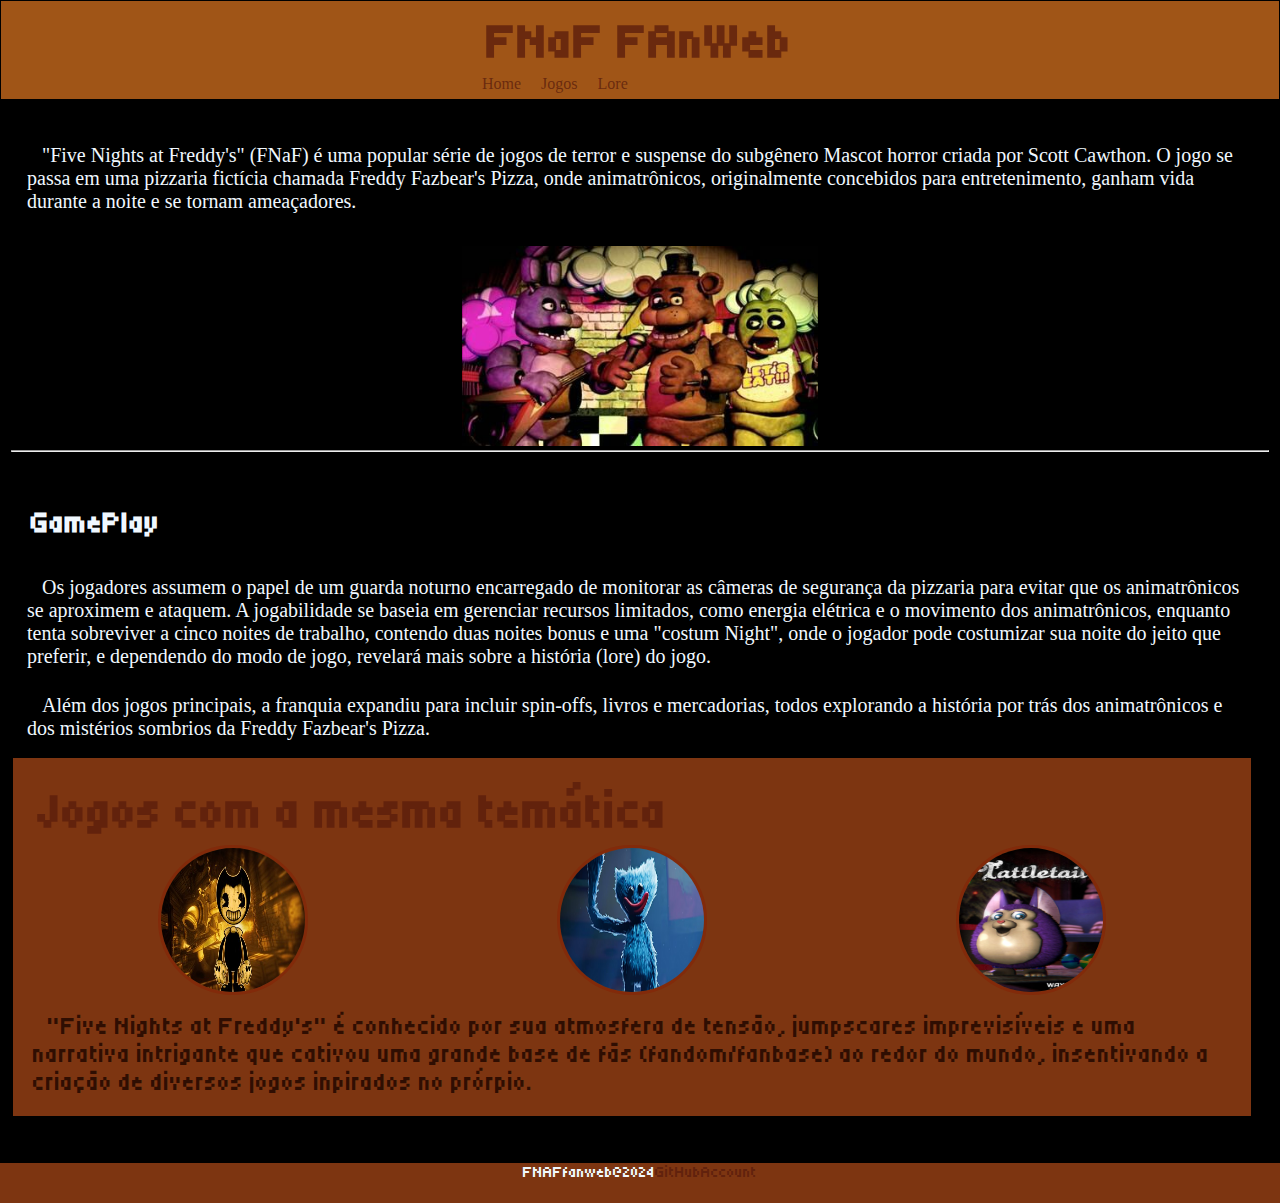
<file: index.html>
<!DOCTYPE html>
<html lang="en">

<head>
    <meta charset="UTF-8">
    <meta name="viewport" content="width=device-width, initial-scale=1.0">
    <title>FNAFfanweb</title>
    <link rel="stylesheet" href="./css/style.css">
    <link rel="preconnect" href="https://fonts.googleapis.com">
    <link rel="preconnect" href="https://fonts.gstatic.com" crossorigin>
    <link href="https://fonts.googleapis.com/css2?family=Tiny5&display=swap" rel="stylesheet">
</head>

<body>
    <header>

        <div class="logo">
            <h1 id="titulo">FNaF FAnWeb</h1>
            <nav>
                <ul id="nav">
                    <li><a href="/index.html">Home</a></li>
                    <li><a href="/jogos.html">Jogos</a></li>
                    <li><a href="/lore.html">Lore</a></li>
                </ul>
            </nav>
        </div>

    </header>
    <div id="page-container">
        <div id="content-wrap">
            <main>

                <br>
                <p id="textoSEMsection"> "Five Nights at Freddy's" (FNaF) é uma popular série de jogos de terror e
                    suspense do subgênero Mascot horror criada por Scott Cawthon. O jogo se passa em uma pizzaria
                    fictícia chamada Freddy Fazbear's
                    Pizza, onde animatrônicos, originalmente concebidos para entretenimento, ganham vida durante a noite
                    e se tornam ameaçadores.</p>
                <br>
                <div class="image2">
                    <img src="/img/fanf.1.jpg" alt="">
                </div>
                <hr>
                <br>
                <br>
                <h2 id="titulo1">GamePlay</h2>
                <p id="textoSEMsection"> Os jogadores assumem o papel de um guarda noturno encarregado de monitorar as
                    câmeras de segurança da pizzaria para evitar que os animatrônicos se aproximem e ataquem. A
                    jogabilidade se baseia em gerenciar recursos limitados, como energia elétrica e o movimento dos
                    animatrônicos, enquanto tenta sobreviver a cinco noites de trabalho, contendo duas noites bonus e uma "costum Night", onde o jogador pode costumizar sua noite do jeito que preferir, e dependendo do modo de jogo, revelará mais sobre a história (lore) do jogo.</p>
                <p id="textoSEMsection"> Além dos jogos principais, a franquia expandiu para incluir spin-offs, livros e
                    mercadorias, todos explorando a história por trás dos animatrônicos e dos mistérios sombrios da
                    Freddy Fazbear's Pizza.</p>

                
                <section id="selection">
                    <h2 id="titulo"><a id="abaSecreta" href="/Mascothorroor.html">Jogos com a mesma temática</a></h2>
                    <div class="mascothorror">
                        <img src="/img/Bendy.jpg" alt="">
                        <img src="/img/PoppyPlaytime.jpg" alt="">
                        <img src="/img/Tattletail.jpg" alt="">
                    </div>
                    <br>
                    <div class="mascothorror">
                        <p> "Five Nights at Freddy's" é conhecido por sua atmosfera de tensão, jumpscares
                    imprevisíveis e uma narrativa intrigante que cativou uma grande base de fãs (fandom/fanbase) ao
                    redor do mundo, insentivando a criação de diversos jogos inpirados no prórpio.</p>
                </div>
                </section>>
                <br>
                <br>


            </main>
        </div>
        <footer id="footer">FNAFfanweb@2024<a href="https://github.com/M3ndezs">GitHubAccount</a></footer>
    </div>
</body>

</html>
</file>
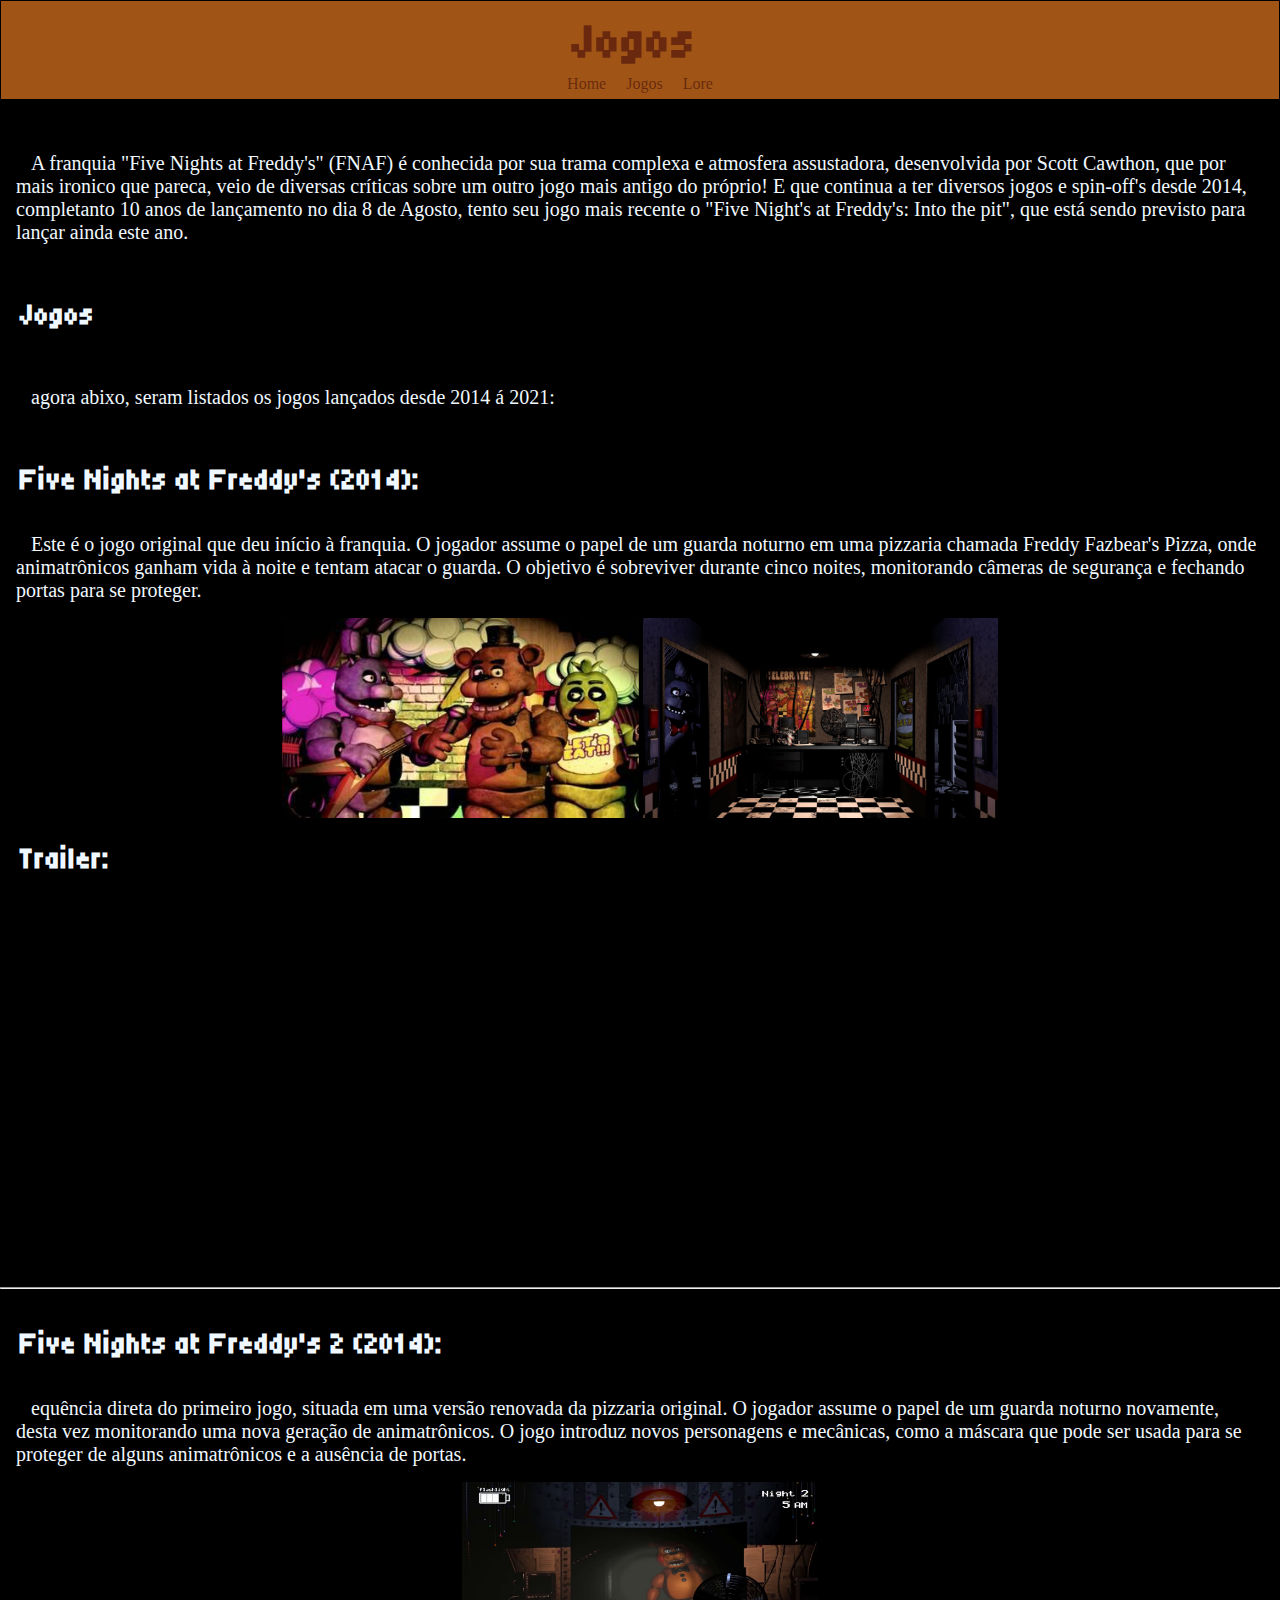
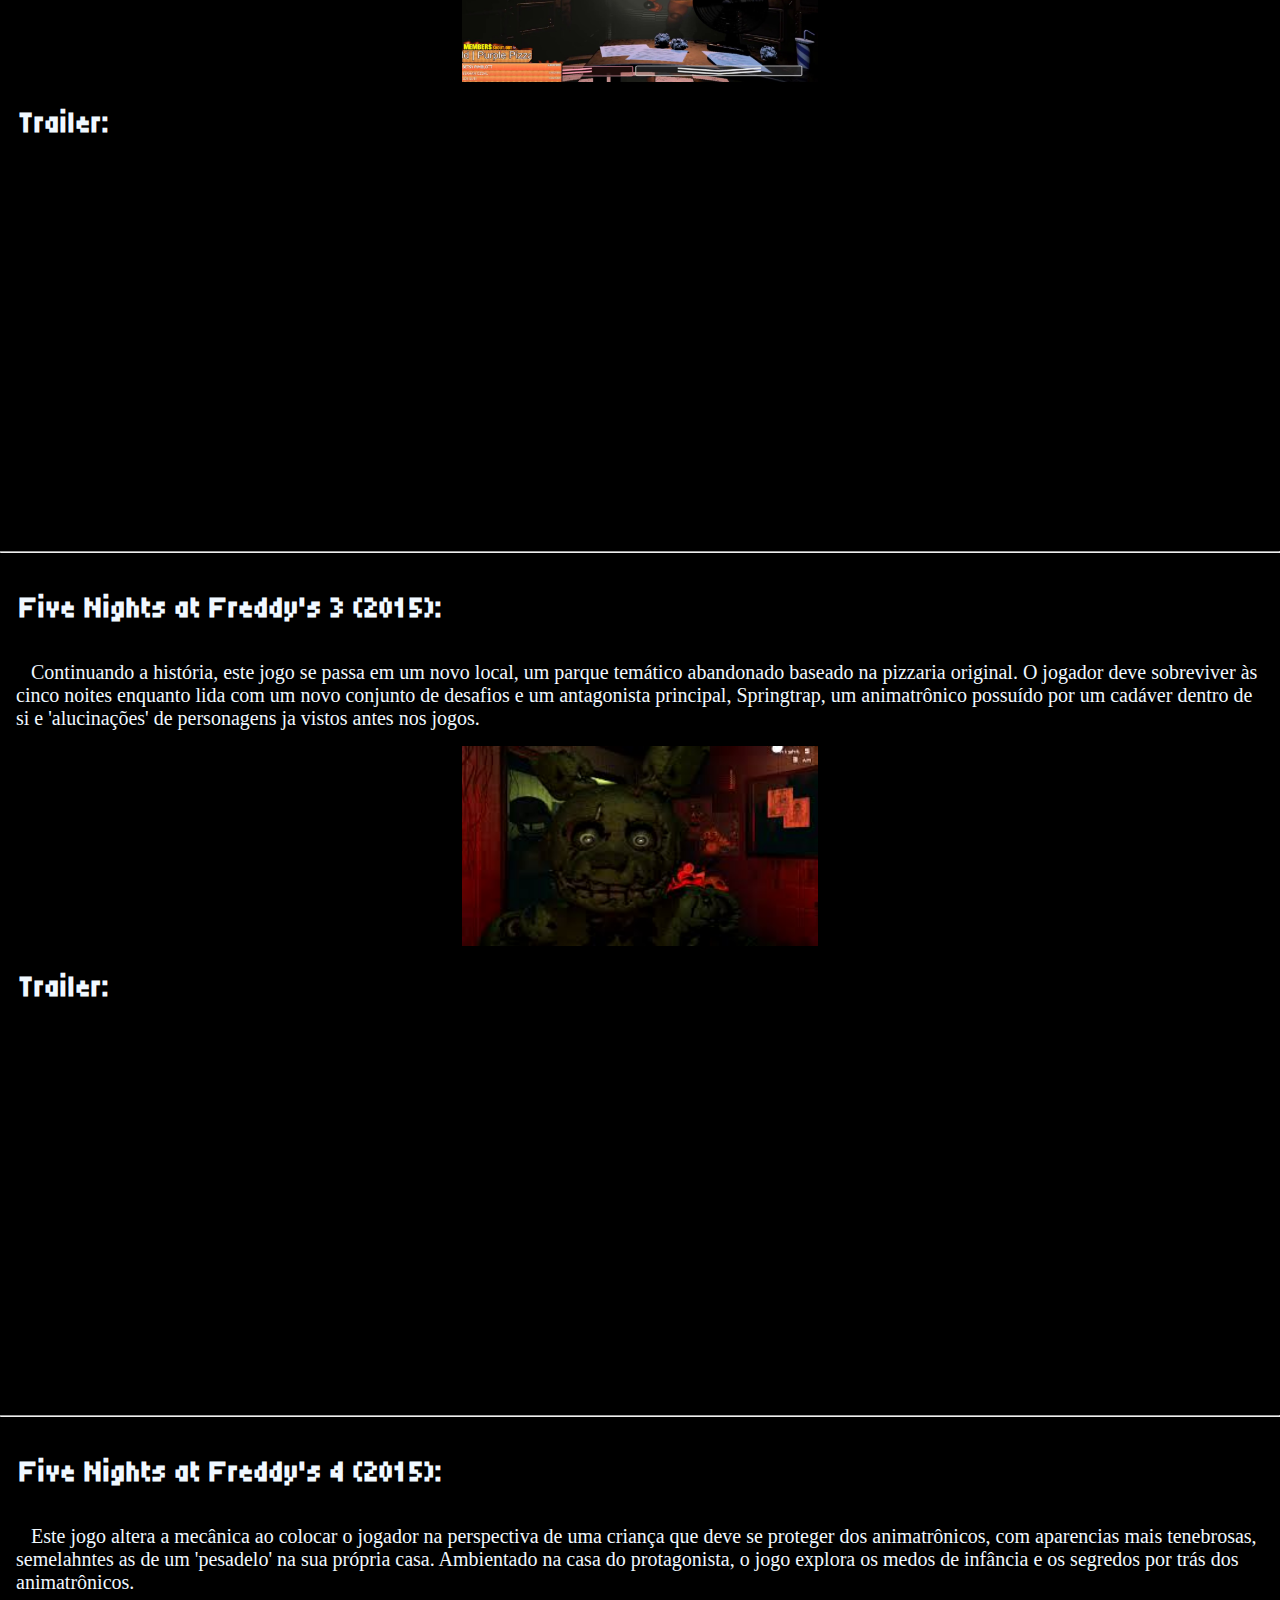
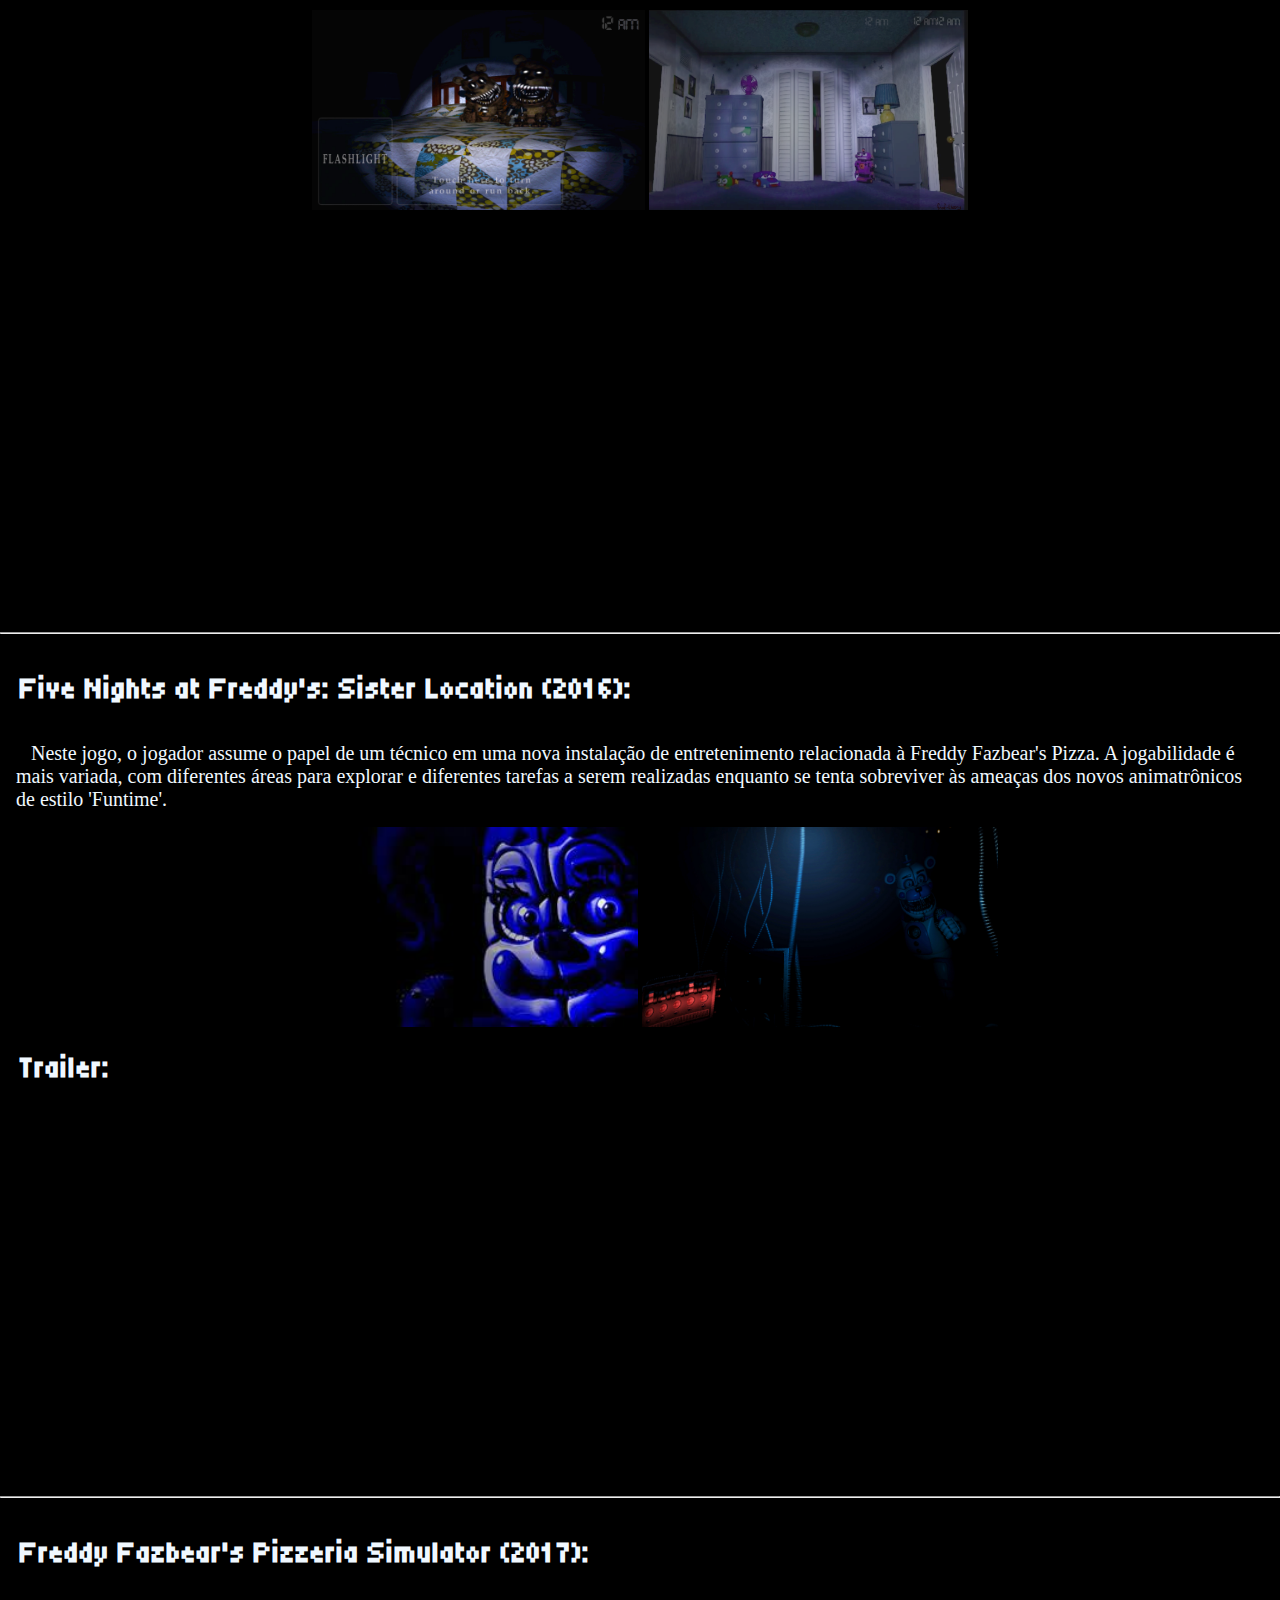
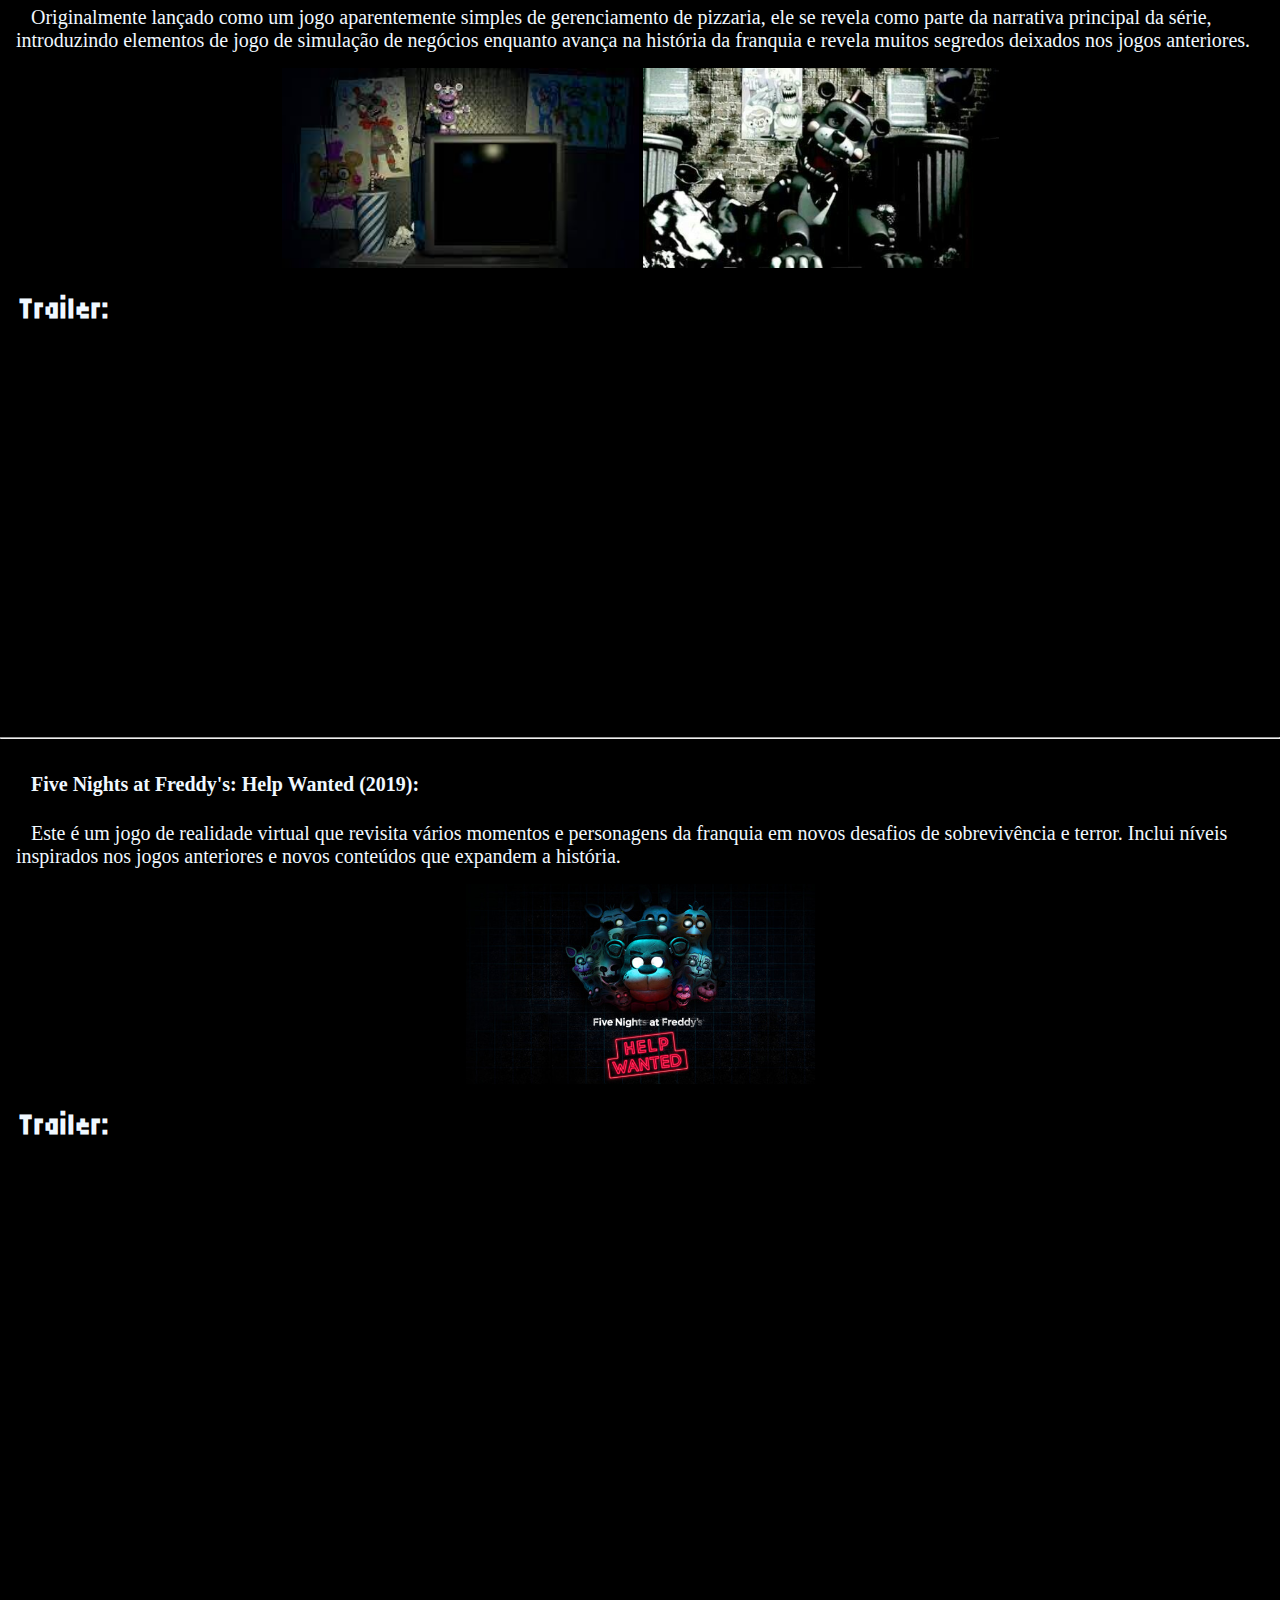
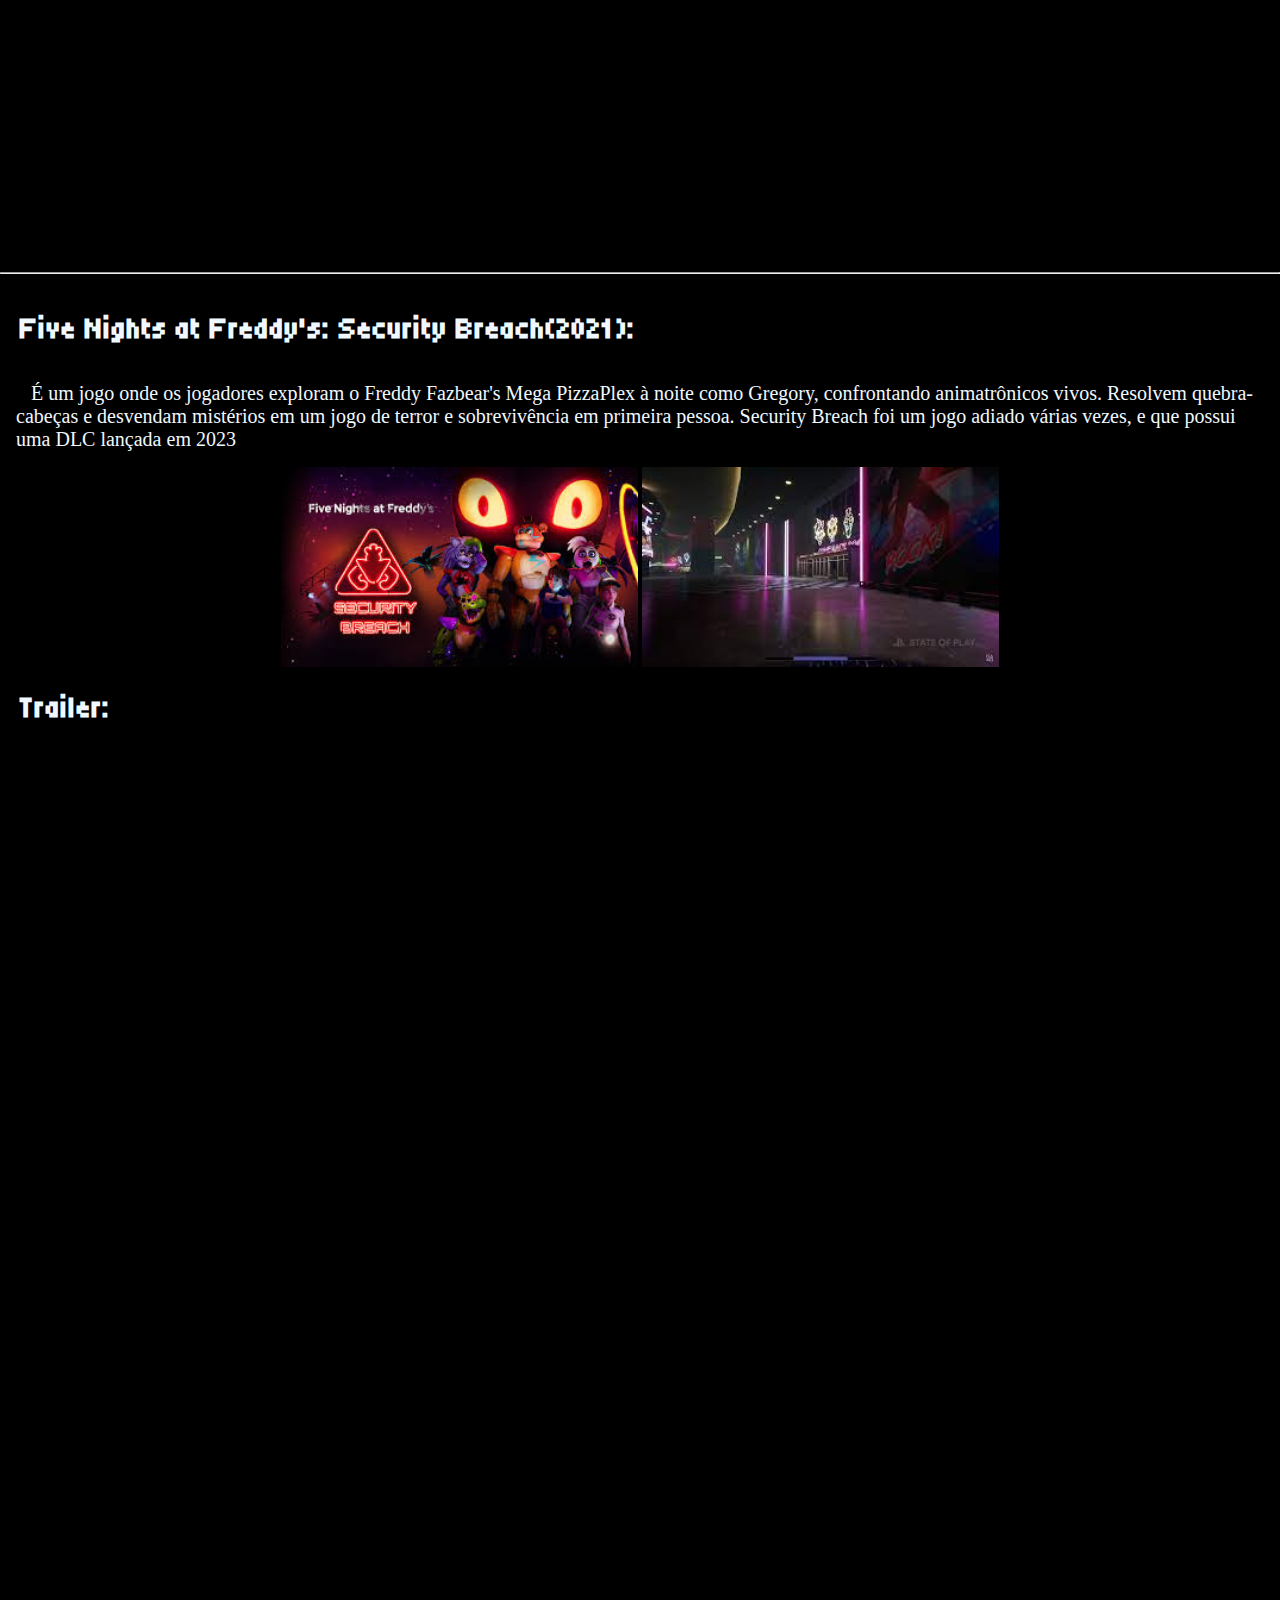
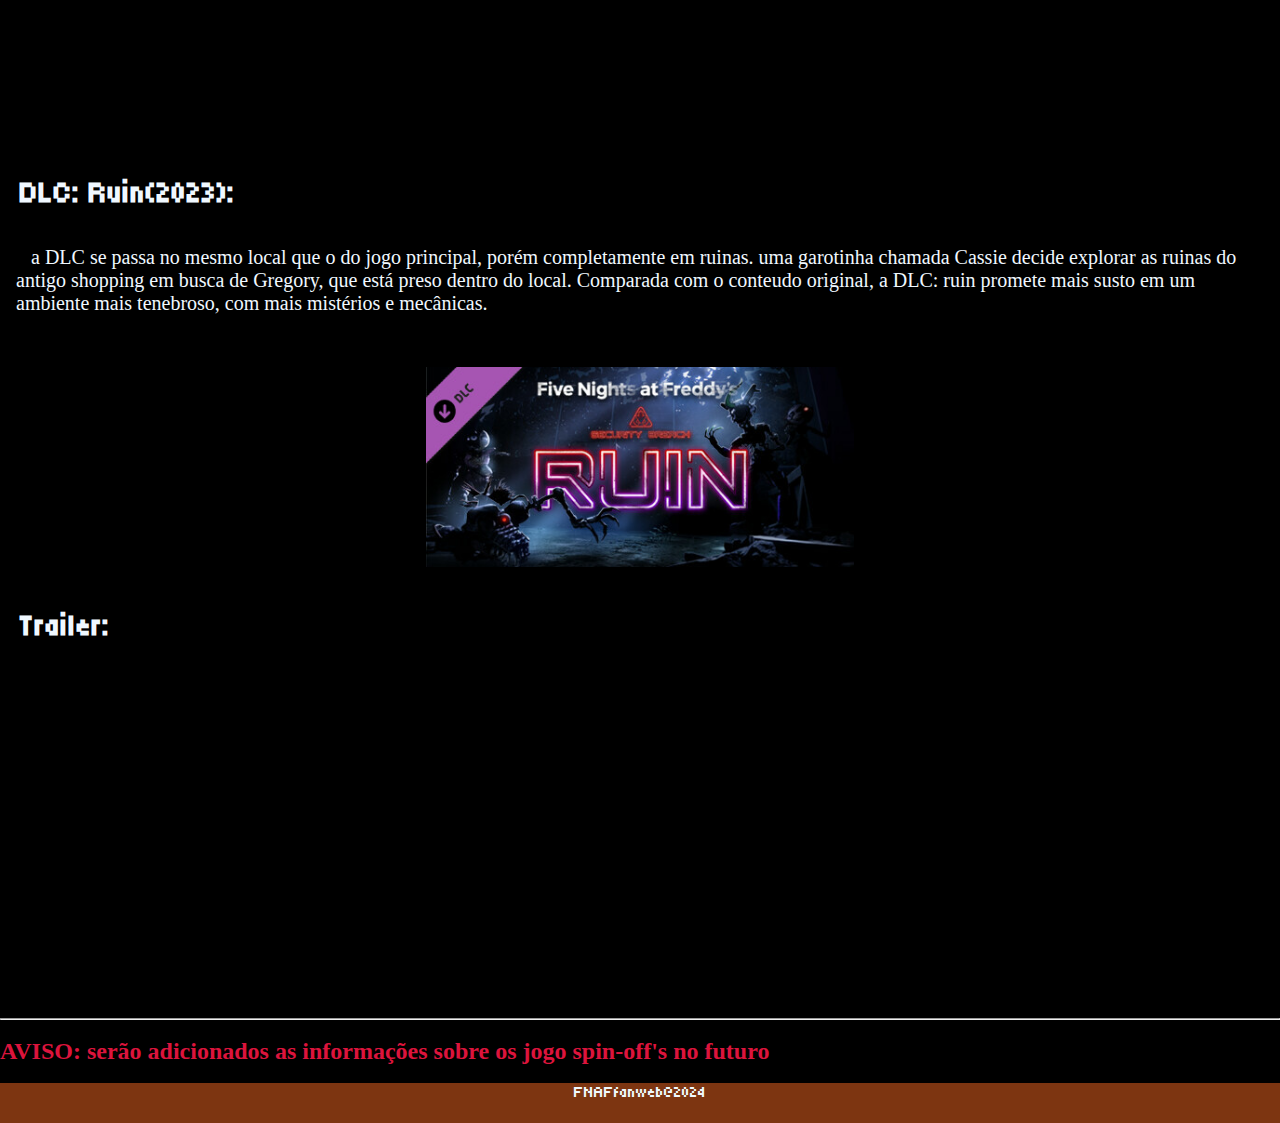
<file: jogos.html>
<!DOCTYPE html>
<html lang="en">

<head>
    <meta charset="UTF-8">
    <meta name="viewport" content="width=device-width, initial-scale=1.0">
    <title>FNAFfanweb.Jogos</title>
    <link rel="stylesheet" href="/css/style.css">
    <link rel="preconnect" href="https://fonts.googleapis.com">
    <link rel="preconnect" href="https://fonts.gstatic.com" crossorigin>
    <link href="https://fonts.googleapis.com/css2?family=Tiny5&display=swap" rel="stylesheet">
</head>

<body id="bodyjogo">
    <header>

        <div class="logo">
            <h1 id="titulo">Jogos</h1>
            <nav>
                <ul id="nav">
                    <li><a href="/index.html">Home</a></li>
                    <li><a href="/jogos.html">Jogos</a></li>
                    <li><a href="/lore.html">Lore</a></li>
                </ul>
            </nav>
        </div>
    </header>
    <div id="page-container">
        <div id="content-wrap">
            <br>
            <br>
            <p id="textoSEMsection">A franquia "Five Nights at Freddy's" (FNAF) é conhecida por sua trama complexa e
                atmosfera assustadora,
                desenvolvida por Scott Cawthon, que por mais ironico que pareca, veio de diversas críticas sobre um
                outro jogo mais antigo do próprio!
                E que continua a ter diversos jogos e spin-off's desde 2014, completanto 10 anos de lançamento no
                dia 8 de Agosto, tento seu jogo mais recente o "Five Night's at Freddy's: Into the pit", que está sendo
                previsto para lançar ainda este ano.
            </p>
            <br>
            <h2 id="titulo1">Jogos</h2>
            <br>
            <p id="textoSEMsection">agora abixo, seram listados os jogos lançados desde 2014 á 2021:</p>
            <br>
            <h3 id="titulo1">Five Nights at Freddy's (2014):</h3>
            <p id="textoSEMsection">Este é o jogo original que deu início à franquia. O jogador assume o papel de um
                guarda noturno em uma pizzaria chamada Freddy Fazbear's Pizza, onde animatrônicos ganham vida à noite e
                tentam atacar o guarda. O objetivo é sobreviver durante cinco noites, monitorando câmeras de segurança e
                fechando portas para se proteger.</p>
            <div class="image2">
                <img src="/img/fanf.1.jpg" alt="imagem 1 de Five night's at Freddy's">
                <img src="/img/fnaf1.jpg"
                    alt="imagem do escritório de Five Night'at Freddy's, sendo uma pequena sala com suas portas, uma na esquerda e outra na direita">
            </div>
            <h2 id="titulo1"> Trailer:</h2>
            <br>
            <section class="box">
                <p><iframe width="560" height="315" src="https://www.youtube.com/embed/Ws-yd9YPfdE?si=_LX3nYh7WPwsmkle"
                        title="YouTube video player" frameborder="0"
                        allow="accelerometer; autoplay; clipboard-write; encrypted-media; gyroscope; picture-in-picture; web-share"
                        referrerpolicy="strict-origin-when-cross-origin" allowfullscreen></iframe></p>
            </section>
            <br>
            <br>
            <br>
            <hr>
            <br>
            <h3 id="titulo1">Five Nights at Freddy's 2 (2014):</h3>
            <p id="textoSEMsection">equência direta do primeiro jogo, situada em uma versão renovada da pizzaria
                original. O jogador assume o papel de um guarda noturno novamente, desta vez monitorando uma nova
                geração de animatrônicos. O jogo introduz novos personagens e mecânicas, como a máscara que pode ser
                usada para se proteger de alguns animatrônicos e a ausência de portas.</p>
            <div class="image2">
                <img src="/img/fnaf2.jpg"
                    alt="imagem do escritório the Five Night's at Freddy's 2, sendo uma sala mais aberta, com um grande corredor na frente e duas ventilações pelas laterais">
            </div>
            <h2 id="titulo1"> Trailer:</h2>
            <br>
            <section class="box">
                <p><iframe width="560" height="315" src="https://www.youtube.com/embed/lVPONdZBh6s?si=nF0zyMJYdc8lj13j"
                        title="YouTube video player" frameborder="0"
                        allow="accelerometer; autoplay; clipboard-write; encrypted-media; gyroscope; picture-in-picture; web-share"
                        referrerpolicy="strict-origin-when-cross-origin" allowfullscreen></iframe></p>
            </section>
            <br>
            <br>
            <br>
            <hr>
            <br>
            <h3 id="titulo1">Five Nights at Freddy's 3 (2015):</h3>
            <p id="textoSEMsection">Continuando a história, este jogo se passa em um novo local, um parque temático
                abandonado baseado na pizzaria original. O jogador deve sobreviver às cinco noites enquanto lida com um
                novo conjunto de desafios e um antagonista principal, Springtrap, um animatrônico possuído por um
                cadáver dentro de si e 'alucinações' de personagens ja vistos antes nos jogos.</p>
            <div class="image2">
                <img src="/img/fnaf3.jpg"
                    alt="imagem do principal antagonista de Five Night's at Freddy's dentro do escritório do jogo">
            </div>
            <h2 id="titulo1"> Trailer:</h2>
            <br>
            <section class="box">
                <p> <iframe width="560" height="315" src="https://www.youtube.com/embed/hdHlIy0W4uU?si=QXvvHH7n0HbgM2V4"
                        title="YouTube video player" frameborder="0"
                        allow="accelerometer; autoplay; clipboard-write; encrypted-media; gyroscope; picture-in-picture; web-share"
                        referrerpolicy="strict-origin-when-cross-origin" allowfullscreen></iframe></p>
            </section>
            <br>
            <br>
            <br>
            <hr>
            <br>
            <h3 id="titulo1">Five Nights at Freddy's 4 (2015):</h3>
            <p id="textoSEMsection">Este jogo altera a mecânica ao colocar o jogador na perspectiva de uma criança que
                deve se proteger dos animatrônicos, com aparencias mais tenebrosas, semelahntes as de um 'pesadelo' na
                sua própria casa. Ambientado na casa do protagonista, o jogo
                explora os medos de infância e os segredos por trás dos animatrônicos.
            </p>
            <div class="image2">
                <img src="/img/fnaf4.jpg" alt="imagem d eum dos ambientes de Five Night' sat Freddy's 4, a cama">
                <img src="/img/fnaf.4.jpg" alt="imagem do ambiente mais amplo do jogo/ quarto do protagonista">
            </div>
            <h2> Trailer:</h2>
            <br>
            <section class="box">
                <p><iframe width="560" height="315" src="https://www.youtube.com/embed/A-taWymx1WI?si=NyaKe-DdNXlv_NAs"
                        title="YouTube video player" frameborder="0"
                        allow="accelerometer; autoplay; clipboard-write; encrypted-media; gyroscope; picture-in-picture; web-share"
                        referrerpolicy="strict-origin-when-cross-origin" allowfullscreen></iframe></p>
            </section>
            <br>
            <br>
            <br>
            <hr>
            <br>
            <h3 id="titulo1">Five Nights at Freddy's: Sister Location (2016):</h3>
            <p id="textoSEMsection">
                Neste jogo, o jogador assume o papel de um técnico em uma nova instalação de entretenimento relacionada
                à Freddy Fazbear's Pizza. A jogabilidade é mais variada, com diferentes áreas para explorar e diferentes
                tarefas a serem realizadas enquanto se tenta sobreviver às ameaças dos novos animatrônicos de estilo
                'Funtime'.</p>
            <div class="image2">
                <img src="/img/baby.jpg"
                    alt="capa de Five Night's at Freddy's Sister Location, tendo outro personagem, uma palhaçinha, apelidada de 'Baby'">
                <img src="/img/fnafSL.freddy.jpg"
                    alt="imagem do ambiente do jogo, um local escuro com o personagem Freddy em estilo Funtime em meio as sombras">
            </div>
            <h2 id="titulo1"> Trailer:</h2>
            <br>
            <section class="box">
                <p><iframe width="560" height="315" src="https://www.youtube.com/embed/Uw4-bZkxyKQ?si=lEK4bOssk91KX6gp"
                        title="YouTube video player" frameborder="0"
                        allow="accelerometer; autoplay; clipboard-write; encrypted-media; gyroscope; picture-in-picture; web-share"
                        referrerpolicy="strict-origin-when-cross-origin" allowfullscreen></iframe></p>
            </section>
            <br>
            <br>
            <br>
            <hr>
            <br>
            <h3 id="titulo1">Freddy Fazbear's Pizzeria Simulator (2017):</h3>
            <p id="textoSEMsection">Originalmente lançado como um jogo aparentemente simples de gerenciamento de
                pizzaria, ele se revela como parte da narrativa principal da série, introduzindo elementos de jogo de
                simulação de negócios enquanto avança na história da franquia e revela muitos segredos deixados nos
                jogos anteriores.</p>
            <div class="image2">
                <img src="/img/fnafPS.jpg"
                    alt="imagem da sala de segurança de Five Night's At Freddy's: Pizzaria Simulator">
                <img src="/img/lefty.jpg"
                    alt="imagem de uma das personagens dos jogos, um urso cinza jogado em meios aos escombros">
            </div>
            <h2 id="titulo1"> Trailer:</h2>
            <br>
            <section class="box">
                <p><iframe width="560" height="315" src="https://www.youtube.com/embed/xkNBNEK_6bk?si=OdEpAO0rtdyVPFcV"
                        title="YouTube video player" frameborder="0"
                        allow="accelerometer; autoplay; clipboard-write; encrypted-media; gyroscope; picture-in-picture; web-share"
                        referrerpolicy="strict-origin-when-cross-origin" allowfullscreen></iframe>

                </p>
            </section>
            <br>
            <br>
            <br>
            <hr>
            <br>
            <h3 id="textoSEMsection">Five Nights at Freddy's: Help Wanted (2019):</h3>
            <p id="textoSEMsection">Este é um jogo de realidade virtual que revisita vários momentos e personagens da
                franquia em novos desafios de sobrevivência e terror. Inclui níveis inspirados nos jogos anteriores e
                novos conteúdos que expandem a história.</p>
            <div class="image2">
                <img src="/img/fnaf VR.jpg" alt="capa do Jogo VR de Five Nights at Freddy's: help wanted">
            </div>
            <h2 id="titulo1"> Trailer:</h2>
            <br>
            <section class="box">
                <p><iframe width="560" height="315" src="https://www.youtube.com/embed/37Bukxi_tMU?si=6J5PYpsGsoK_UheC"
                        title="YouTube video player" frameborder="0"
                        allow="accelerometer; autoplay; clipboard-write; encrypted-media; gyroscope; picture-in-picture; web-share"
                        referrerpolicy="strict-origin-when-cross-origin" allowfullscreen></iframe></p>
                <p><iframe width="560" height="315" src="https://www.youtube.com/embed/lLv3wTRJwWM?si=yzamuHLlperaNEZu"
                        title="YouTube video player" frameborder="0"
                        allow="accelerometer; autoplay; clipboard-write; encrypted-media; gyroscope; picture-in-picture; web-share"
                        referrerpolicy="strict-origin-when-cross-origin" allowfullscreen></iframe></p>
            </section>
            <br>
            <br>
            <br>
            <hr>
            <br>
            <h3 id="titulo1">Five Nights at Freddy's: Security Breach(2021):</h3>
            <p id="textoSEMsection"> É um jogo onde os jogadores exploram o Freddy Fazbear's Mega PizzaPlex à noite como
                Gregory, confrontando animatrônicos vivos. Resolvem quebra-cabeças e desvendam mistérios em um jogo de
                terror e sobrevivência em primeira pessoa. Security Breach foi um jogo adiado várias vezes, e que possui
                uma DLC lançada em 2023
            </p>
            <div class="image2">
                <img src="/img/fnafSB.jpg" alt="capa do jogo Five night's at Freddy's: security breach">
                <img src="/img/FNAFSBplace.jpg"
                    alt="imagem que mostra um pouco do ambiente do shopping o jogo se passa">
            </div>
            <h2 id="titulo1"> Trailer:</h2>
            <br>
            <section class="box">
                <p>
                    <iframe width="560" height="315" src="https://www.youtube.com/embed/DXiTt_6RbxQ?si=1frn1HS0rB4GZDst"
                        title="YouTube video player" frameborder="0"
                        allow="accelerometer; autoplay; clipboard-write; encrypted-media; gyroscope; picture-in-picture; web-share"
                        referrerpolicy="strict-origin-when-cross-origin" allowfullscreen></iframe>
                </p>
                <p>
                    <iframe width="560" height="315" src="https://www.youtube.com/embed/BY9-jWQQHgw?si=tlmjZJJOwhDFOjn1"
                        title="YouTube video player" frameborder="0"
                        allow="accelerometer; autoplay; clipboard-write; encrypted-media; gyroscope; picture-in-picture; web-share"
                        referrerpolicy="strict-origin-when-cross-origin" allowfullscreen></iframe>
                </p>
                <p>
                    <iframe width="560" height="315" src="https://www.youtube.com/embed/BJ3cLVRWPFU?si=vFOmmou3YAyNFK0O"
                        title="YouTube video player" frameborder="0"
                        allow="accelerometer; autoplay; clipboard-write; encrypted-media; gyroscope; picture-in-picture; web-share"
                        referrerpolicy="strict-origin-when-cross-origin" allowfullscreen></iframe>

                </p>
            </section>
            <br>
            <br>
            <h3 id="titulo1">DLC: Ruin(2023):</h3>
            <p id="textoSEMsection"> a DLC se passa no mesmo local que o do jogo principal, porém completamente em
                ruinas. uma garotinha chamada Cassie decide explorar as ruinas do antigo shopping em busca de Gregory,
                que está preso dentro do local. Comparada com o conteudo original, a DLC: ruin promete mais susto em um
                ambiente mais tenebroso, com mais mistérios e mecânicas.
            </p>
            <br>
            <br> 
            <div class="image2"> 
                <img src="/img/ruin.jpg" alt="">
            </div>
            <br>
            <h2 id="titulo1"> Trailer:</h2>
            <br>
            <section class="box"> <iframe width="560" height="315"
                    src="https://www.youtube.com/embed/B9npC6YqedI?si=u4tNU3CrN8JX13Fv" title="YouTube video player"
                    frameborder="0"
                    allow="accelerometer; autoplay; clipboard-write; encrypted-media; gyroscope; picture-in-picture; web-share"
                    referrerpolicy="strict-origin-when-cross-origin" allowfullscreen></iframe></section>
            <br>
            <hr>
            <br>
            <h2 class="aviso2">AVISO: serão adicionados as informações sobre os jogo spin-off's no futuro</h2>
            <br>
        </div>

        <footer id="footer">FNAFfanweb@2024</footer>
    </div>
</body>

</html>
</file>
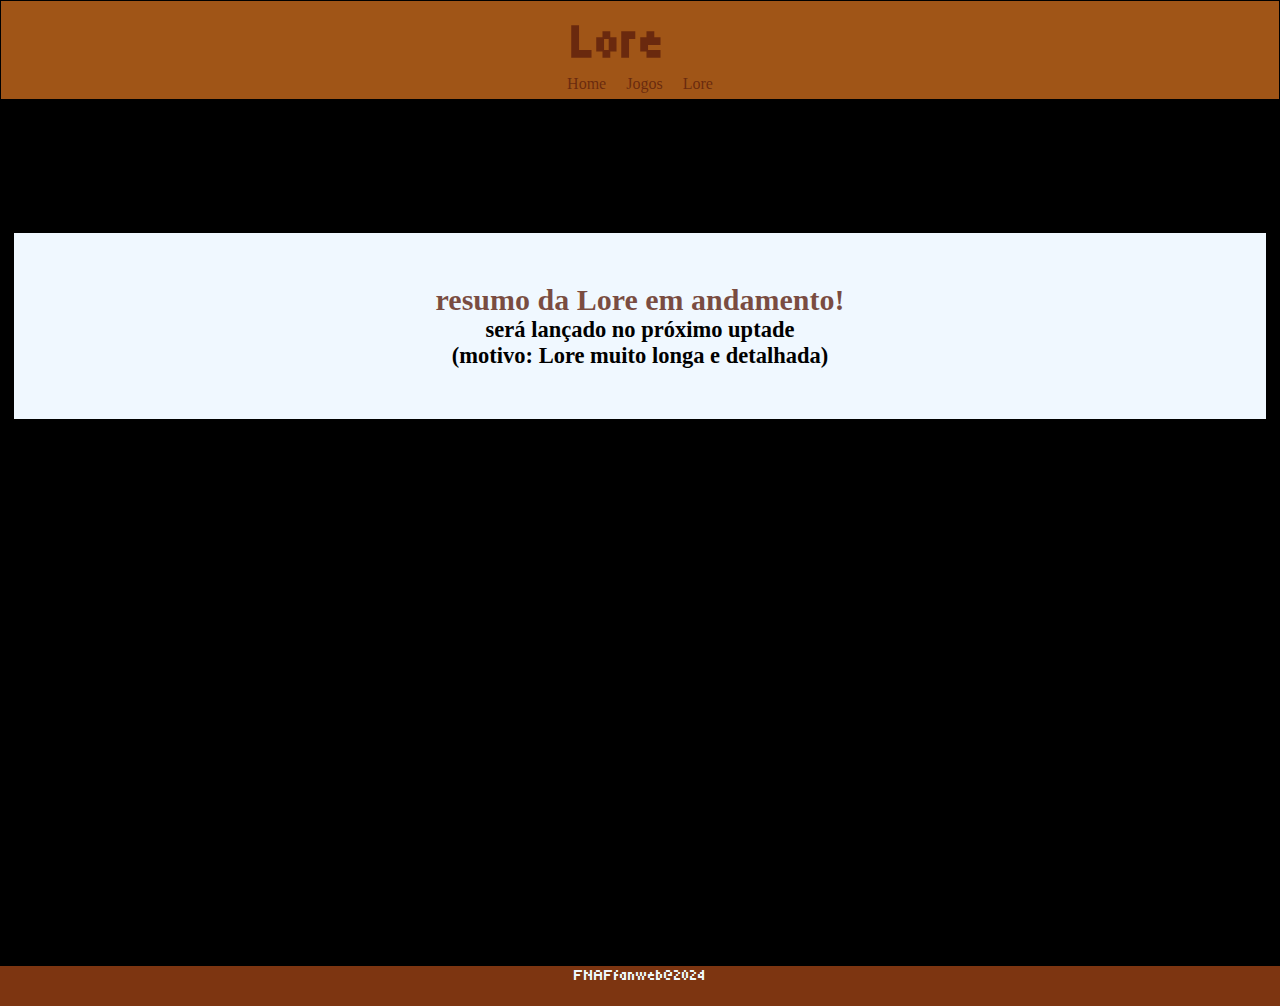
<file: lore.html>
<!DOCTYPE html>
<html lang="en">

<head>
    <meta charset="UTF-8">
    <meta name="viewport" content="width=device-width, initial-scale=1.0">
    <title>FNAFfanweb.Lore</title>
    <link rel="stylesheet" href="/css/style.css">
    <link rel="preconnect" href="https://fonts.googleapis.com">
    <link rel="preconnect" href="https://fonts.gstatic.com" crossorigin>
    <link href="https://fonts.googleapis.com/css2?family=Tiny5&display=swap" rel="stylesheet">
</head>

<body id="bodylore">
    <header>
        <div class="logo">
            <h1 id="titulo">Lore</h1>
            <nav>
                <ul id="nav">
                    <li><a href="/index.html">Home</a></li>
                    <li><a href="/jogos.html">Jogos</a></li>
                    <li><a href="/lore.html">Lore</a></li>
                </ul>
            </nav>
        </div>
    </header>
    <div id="page-container">
        <div id="content-wrap">
            <main>
                <br>
                <br>
                <br>
                <br>
                <br>
                <br>
                <br>
                <section id="aviso">
                    <div class="aviso">
                        <h1>
                            resumo da Lore em andamento!
                        </h1>
                        <h2>será lançado no próximo uptade</h2>
                        <h2>(motivo: Lore muito longa e detalhada)</h2>
                    </div>

                </section>

            </main>
        </div>
        <footer id="footer">FNAFfanweb@2024</footer>
    </div>
</body>

</html>
</file>
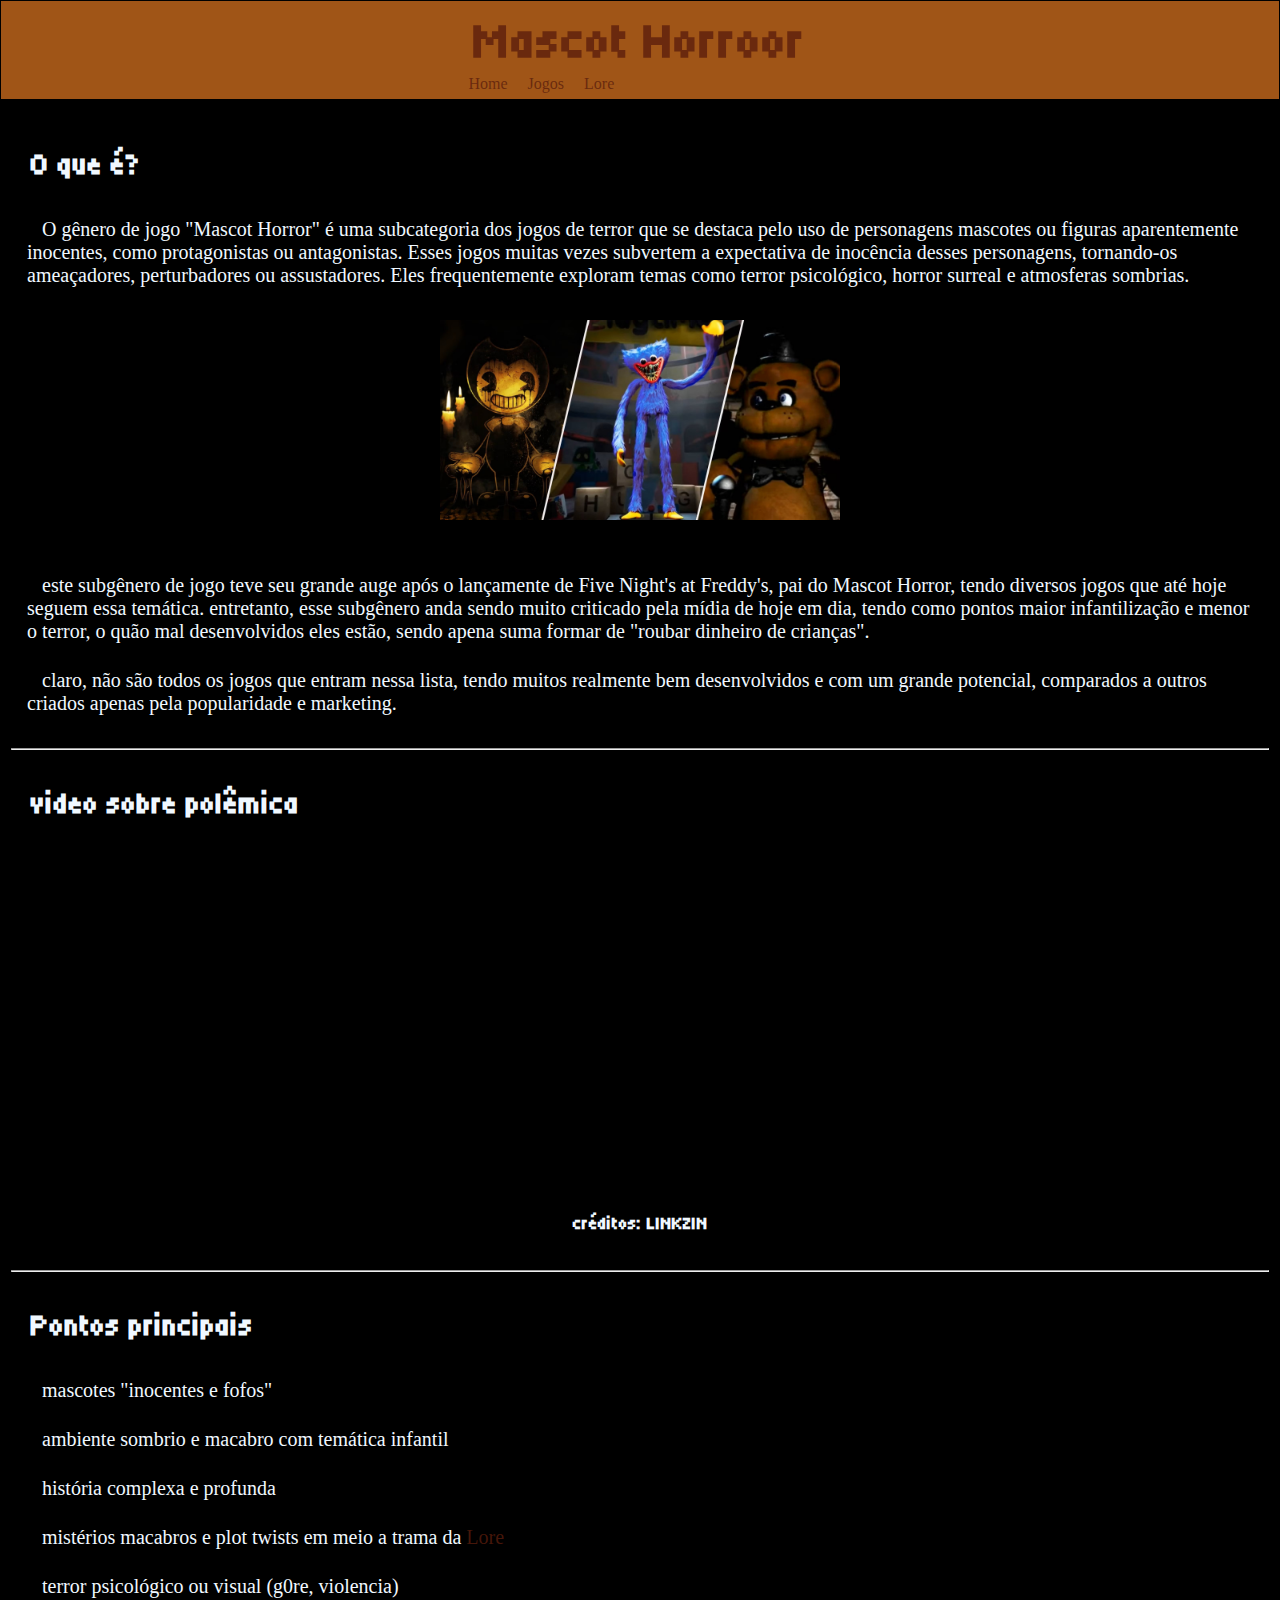
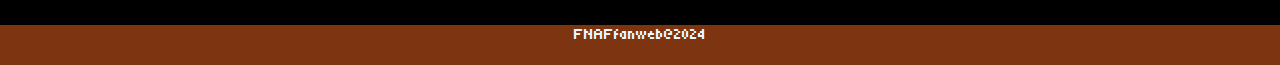
<file: Mascothorroor.html>
<!DOCTYPE html>
<html lang="en">

<head>
    <meta charset="UTF-8">
    <meta name="viewport" content="width=device-width, initial-scale=1.0">
    <title>FNAFfanweb.MascotHorror</title>
    <link rel="stylesheet" href="/css/style.css">
    <link rel="preconnect" href="https://fonts.googleapis.com">
    <link rel="preconnect" href="https://fonts.gstatic.com" crossorigin>
    <link href="https://fonts.googleapis.com/css2?family=Tiny5&display=swap" rel="stylesheet">
</head>

<body>
    <header>

        <div class="logo">
            <h1 id="titulo">Mascot Horroor</h1>
            <nav>
                <ul id="nav">
                    <li><a href="/index.html">Home</a></li>
                    <li><a href="/jogos.html">Jogos</a></li>
                    <li><a href="/lore.html">Lore</a></li>
                </ul>
            </nav>
        </div>
    </header>
    <div id="page-container">
        <div id="content-wrap">
            <main>
                <br>
                <h2 id="titulo1"> O que é? </h2>
                <p id="textoSEMsection">
                    O gênero de jogo "Mascot Horror" é uma subcategoria dos jogos de terror que se destaca pelo uso de
                    personagens
                    mascotes ou figuras aparentemente inocentes, como protagonistas ou antagonistas. Esses jogos muitas
                    vezes
                    subvertem
                    a expectativa de inocência desses personagens, tornando-os ameaçadores, perturbadores ou
                    assustadores. Eles
                    frequentemente exploram temas como terror psicológico, horror surreal e atmosferas sombrias.
                </p>
                <br>
                <div class="image2">
                    <img src="/img/mascot-horror-like-fnaf.jpg" alt="">
                </div>
                </section>
                <br>
                <br>
                <p id="textoSEMsection">este subgênero de jogo teve seu grande auge após o lançamente de Five Night's at
                    Freddy's,
                    pai do Mascot Horror,
                    tendo diversos jogos que até hoje seguem essa temática. entretanto, esse subgênero anda sendo muito
                    criticado
                    pela mídia de hoje em dia, tendo como pontos maior infantilização e menor o terror, o quão mal
                    desenvolvidos
                    eles estão, sendo apena suma formar de "roubar dinheiro de crianças".</p>

                <P id="textoSEMsection"> claro, não são todos os jogos que entram nessa lista, tendo muitos realmente
                    bem
                    desenvolvidos e com um grande potencial, comparados a outros criados apenas pela popularidade e
                    marketing.
                </P>
                <br>
                <hr>
                <br>
                <h2 id="titulo1">video sobre polêmica</h2>
                
                <br>
                <section class="box">
                    <iframe width="560" height="315" src="https://www.youtube.com/embed/ZuKh-COW5xw?si=i2RtdG8QzwtVHxlL"
                        title="YouTube video player" frameborder="0"
                        allow="accelerometer; autoplay; clipboard-write; encrypted-media; gyroscope; picture-in-picture; web-share"
                        referrerpolicy="strict-origin-when-cross-origin" allowfullscreen></iframe>
                </section>
                <br>
                <h3 id="titulo3"> créditos: LINKZIN</h3>
                <br>
                <hr>
                <br>
                <h2 id="titulo1">Pontos principais</h2>
                <p class="divisao">
                <ol id="textoSEMsection">mascotes "inocentes e fofos"</ol>
                <ol id="textoSEMsection">ambiente sombrio e macabro com temática infantil</ol>
                <ol id="textoSEMsection">história complexa e profunda</ol>
                <ol id="textoSEMsection">mistérios macabros e plot twists em meio a trama da <a
                        href="/lore.html">Lore</a></ol>
                <ol id="textoSEMsection">terror psicológico ou visual (g0re, violencia)</ol>
                </p>
            </main>
        </div>
        <footer id="footer">FNAFfanweb@2024</footer>
    </div>
</body>

</html>
</file>
<file: css/style.css>
* {
    margin: 0;
    padding: 0;
    box-sizing: border-box;
}

body {
    background-color:black;

}
#bodylore{
    background-image: url(https://vignette.wikia.nocookie.net/freddy-fazbears-pizza/images/f/f8/The_Office_2_No_Flashlight.png/revision/latest?cb=20141126225944);
    background-repeat: no-repeat;
    background-size: cover;
}


    header {
        border: 1px solid black;
        width: 100vw;
        height: 100px;
        display: flex;
        justify-content: space-around;
        align-items: center;
        background-color: rgb(160, 85, 23);

    }

    nav ul {
        display: flex;
        justify-items: center;
        align-items: center;
        gap: 20px;
        flex-direction: row;
    }

    li {
        list-style: none;
    }

    h1 {
        color: rgba(90, 29, 12, 0.783);
        align-items: center;
    }

    a {
        text-decoration: none;
        color: rgba(90, 29, 12, 0.783);
    }

    li:hover {
        background-color: rgb(125, 53, 17);
        padding: 5px;
    }

    #titulo {
        font-family: "Tiny5", sans-serif;
        font-size: 50px;
        padding: 5px;
    }
    #titulo1{
        font-family: "Tiny5", sans-serif;
        color: aliceblue;
        font-size: 30px;
        padding: 20px;
    }


#selection {
    width: 97vw;
    height: auto;
    border: 2px solid black;
    margin: 0px, 20px, 0px, 20px;
    padding: 20px;
    justify-content: center;
    background-color: rgb(125, 53, 17);
}

.mascothorror {
    display: flex;
    flex-direction: row;
    justify-content: space-around;
}

.mascothorror img{
    border: 3px solid rgb(130, 42, 10);
    width: 150px;
    height: 150px;
    border-radius: 50%;
}
.mascothorror p{
    font-family:  "Tiny5", sans-serif;;
    text-indent: 15px;
    color: rgb(47, 14, 2);
    font-size: 25px;
    align-items: center;
}

#textoSEMsection {
    color: aliceblue;
    padding: 10px;
    margin: 6px;
    font-size: 20px;
    text-indent: 15px;

}

main {
    padding: 5px;
    margin: 6px;
    font-size: 15px;
}

#abaSecreta:hover {
    background-color: rgb(125, 53, 17);
    padding: 5px;
}

.image2 {
    text-align: center;

}

img {
    height: 200px;
    weight: 200px;
}


#aviso {}

.aviso {
    text-align: center;
    background-color: aliceblue;
    border: 3px solid black;
    padding: 50px;
    ;
}

#page-container {
    position: relative;
    min-height: 100vh;
}

#content-wrap {
    padding-bottom: 2.5rem;

}

#footer {
    position: absolute;
    bottom: 0;
    width: 100%;
    height: 2.5rem;/
}

footer {
    background-color: rgb(125, 53, 17);
    color: aliceblue;
    font-family: "Tiny5", sans-serif;
    justify-content: center;
    text-align: center;

}

.aviso2 {
    color: crimson;
}

.box{
    align-items: center;
    justify-content: center;
    text-align: center;
}
.box p a{
    border: 3px solid rgb(125, 53, 17);
}
#titulo3{
    font-family: "Tiny5", sans-serif;
    color: aliceblue;
    padding:20px;
    text-align: center;
}
</file>
